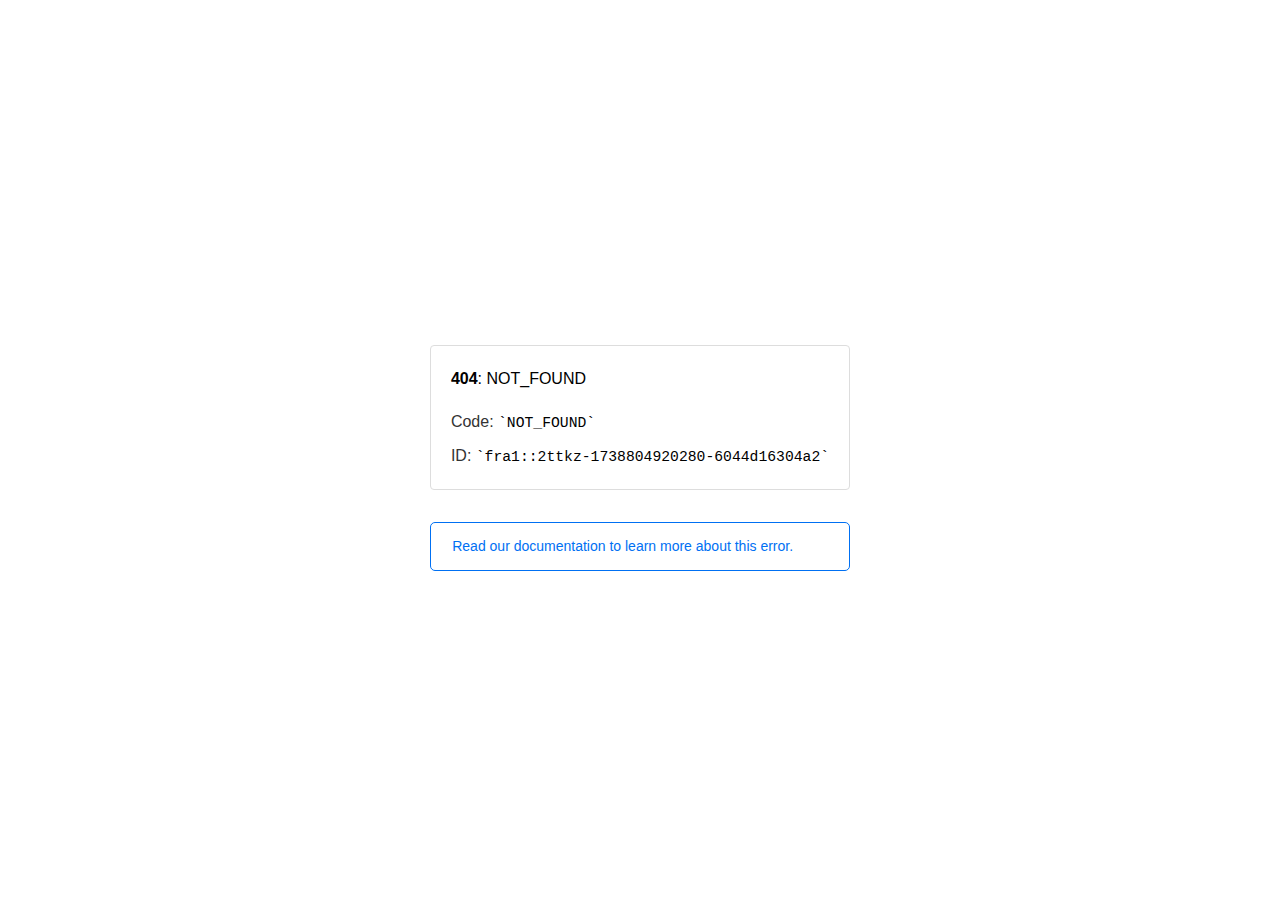
<file: www.newguysolana.xyz/665dd7390ca98ca721e532eb_Frame 17.html>
<!doctype html><html lang=en><meta charset=utf-8><meta name=viewport content="width=device-width,initial-scale=1"><meta name=theme-color content=#000><title>404: NOT_FOUND</title><style>html{font-size:62.5%;box-sizing:border-box;height:-webkit-fill-available}*,::after,::before{box-sizing:inherit}body{font-family:sf pro text,sf pro icons,helvetica neue,helvetica,arial,sans-serif;font-size:1.6rem;line-height:1.65;word-break:break-word;font-kerning:auto;font-variant:normal;-webkit-font-smoothing:antialiased;-moz-osx-font-smoothing:grayscale;text-rendering:optimizeLegibility;hyphens:auto;height:100vh;height:-webkit-fill-available;max-height:100vh;max-height:-webkit-fill-available;margin:0}::selection{background:#79ffe1}::-moz-selection{background:#79ffe1}a{cursor:pointer;color:#0070f3;text-decoration:none;transition:all .2s ease;border-bottom:1px solid #0000}a:hover{border-bottom:1px solid #0070f3}ul{padding:0;margin-left:1.5em;list-style-type:none}li{margin-bottom:10px}ul li:before{content:'\02013'}li:before{display:inline-block;color:#ccc;position:absolute;margin-left:-18px;transition:color .2s ease}code{font-family:Menlo,Monaco,Lucida Console,Liberation Mono,DejaVu Sans Mono,Bitstream Vera Sans Mono,Courier New,monospace,serif;font-size:.92em}code:after,code:before{content:'`'}.container{display:flex;justify-content:center;flex-direction:column;min-height:100%}main{max-width:80rem;padding:4rem 6rem;margin:auto}ul{margin-bottom:32px}.error-title{font-size:2rem;padding-left:22px;line-height:1.5;margin-bottom:24px}.error-title-guilty{border-left:2px solid #ed367f}.error-title-innocent{border-left:2px solid #59b89c}@media(max-width:500px){.owner-error{display:none}}main p{color:#333}.devinfo-container{border:1px solid #ddd;border-radius:4px;padding:2rem;display:flex;flex-direction:column;margin-bottom:32px}.error-code{margin:0;font-size:1.6rem;color:#000;margin-bottom:1.6rem}.devinfo-line{color:#333}.devinfo-line code,code,li{color:#000}.devinfo-line:not(:last-child){margin-bottom:8px}.docs-link,.contact-link{font-weight:500}header,footer,footer a{display:flex;justify-content:center;align-items:center}header,footer{min-height:100px;height:100px}header{border-bottom:1px solid #eaeaea}header h1{font-size:1.8rem;margin:0;font-weight:500}header p{font-size:1.3rem;margin:0;font-weight:500}.header-item{display:flex;padding:0 2rem;margin:2rem 0;text-decoration:line-through;color:#999}.header-item.active{color:#ff0080;text-decoration:none}.header-item.first{border-right:1px solid #eaeaea}.header-item-content{display:flex;flex-direction:column}.header-item-icon{margin-right:1rem;margin-top:.6rem}footer{border-top:1px solid #eaeaea}footer a{color:#000}footer a:hover{border-bottom-color:#0000}footer svg{margin-left:.8rem}.note{padding:8pt 16pt;border-radius:5px;border:1px solid #0070f3;font-size:14px;line-height:1.8;color:#0070f3}@media(max-width:500px){.devinfo-container .devinfo-line code{margin-top:.4rem}.devinfo-container .devinfo-line:not(:last-child){margin-bottom:1.6rem}.devinfo-container{margin-bottom:0}header{flex-direction:column;height:auto;min-height:auto;align-items:flex-start}.header-item.first{border-right:none;margin-bottom:0}main{padding:1rem 2rem}body{font-size:1.4rem;line-height:1.55}footer{display:none}.note{margin-top:16px}}</style><div class=container><main><p class=devinfo-container><span class=error-code><strong>404</strong>: NOT_FOUND</span>
<span class=devinfo-line>Code: <code>NOT_FOUND</code></span>
<span class=devinfo-line>ID: <code>fra1::2ttkz-1738804920280-6044d16304a2</code></p><a href=https://vercel.com/docs/errors/platform-error-codes#not_found class=owner-error><div class=note>Read our documentation to learn more about this error.</div></a></main></div>
</file>
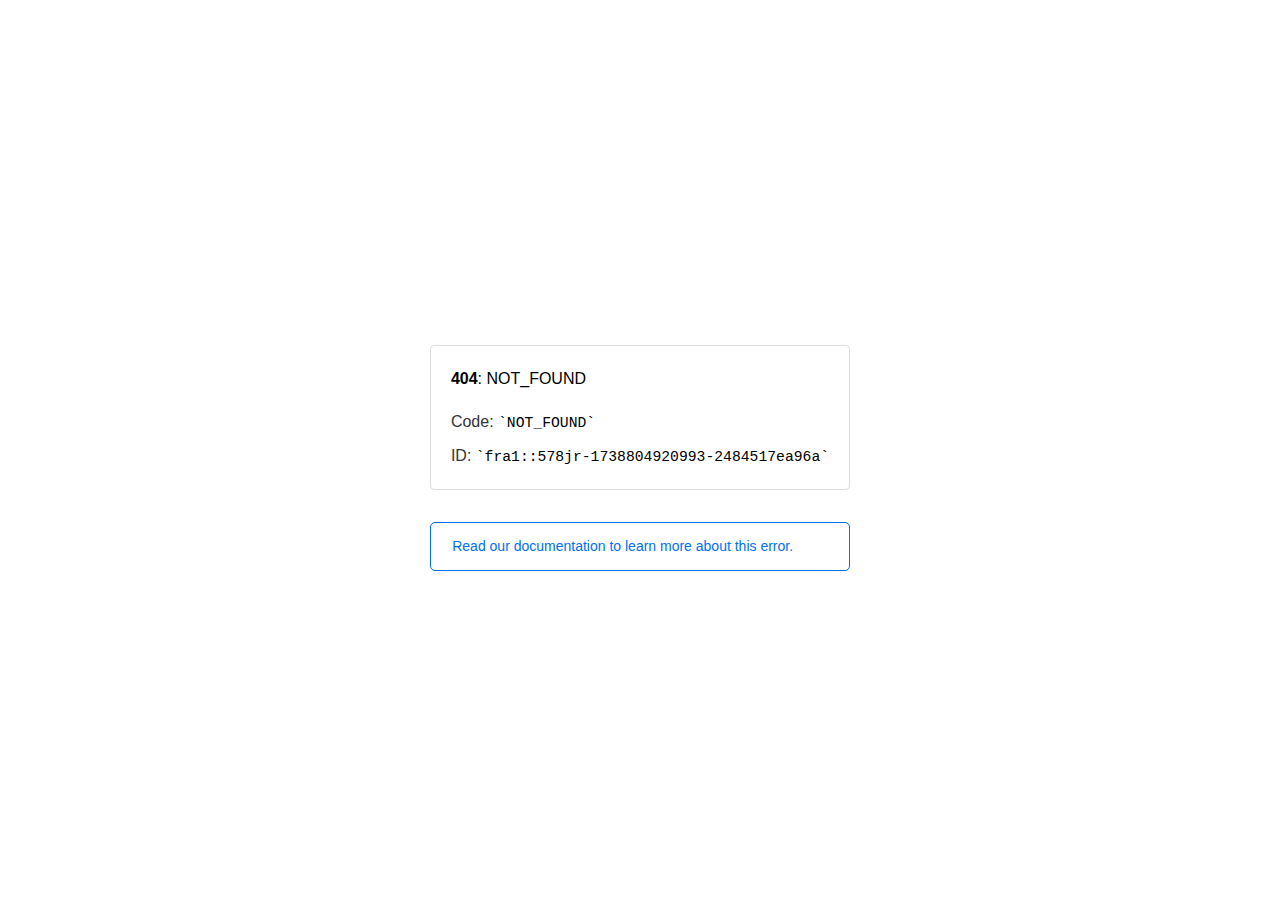
<file: www.newguysolana.xyz/image.html>
<!doctype html><html lang=en><meta charset=utf-8><meta name=viewport content="width=device-width,initial-scale=1"><meta name=theme-color content=#000><title>404: NOT_FOUND</title><style>html{font-size:62.5%;box-sizing:border-box;height:-webkit-fill-available}*,::after,::before{box-sizing:inherit}body{font-family:sf pro text,sf pro icons,helvetica neue,helvetica,arial,sans-serif;font-size:1.6rem;line-height:1.65;word-break:break-word;font-kerning:auto;font-variant:normal;-webkit-font-smoothing:antialiased;-moz-osx-font-smoothing:grayscale;text-rendering:optimizeLegibility;hyphens:auto;height:100vh;height:-webkit-fill-available;max-height:100vh;max-height:-webkit-fill-available;margin:0}::selection{background:#79ffe1}::-moz-selection{background:#79ffe1}a{cursor:pointer;color:#0070f3;text-decoration:none;transition:all .2s ease;border-bottom:1px solid #0000}a:hover{border-bottom:1px solid #0070f3}ul{padding:0;margin-left:1.5em;list-style-type:none}li{margin-bottom:10px}ul li:before{content:'\02013'}li:before{display:inline-block;color:#ccc;position:absolute;margin-left:-18px;transition:color .2s ease}code{font-family:Menlo,Monaco,Lucida Console,Liberation Mono,DejaVu Sans Mono,Bitstream Vera Sans Mono,Courier New,monospace,serif;font-size:.92em}code:after,code:before{content:'`'}.container{display:flex;justify-content:center;flex-direction:column;min-height:100%}main{max-width:80rem;padding:4rem 6rem;margin:auto}ul{margin-bottom:32px}.error-title{font-size:2rem;padding-left:22px;line-height:1.5;margin-bottom:24px}.error-title-guilty{border-left:2px solid #ed367f}.error-title-innocent{border-left:2px solid #59b89c}@media(max-width:500px){.owner-error{display:none}}main p{color:#333}.devinfo-container{border:1px solid #ddd;border-radius:4px;padding:2rem;display:flex;flex-direction:column;margin-bottom:32px}.error-code{margin:0;font-size:1.6rem;color:#000;margin-bottom:1.6rem}.devinfo-line{color:#333}.devinfo-line code,code,li{color:#000}.devinfo-line:not(:last-child){margin-bottom:8px}.docs-link,.contact-link{font-weight:500}header,footer,footer a{display:flex;justify-content:center;align-items:center}header,footer{min-height:100px;height:100px}header{border-bottom:1px solid #eaeaea}header h1{font-size:1.8rem;margin:0;font-weight:500}header p{font-size:1.3rem;margin:0;font-weight:500}.header-item{display:flex;padding:0 2rem;margin:2rem 0;text-decoration:line-through;color:#999}.header-item.active{color:#ff0080;text-decoration:none}.header-item.first{border-right:1px solid #eaeaea}.header-item-content{display:flex;flex-direction:column}.header-item-icon{margin-right:1rem;margin-top:.6rem}footer{border-top:1px solid #eaeaea}footer a{color:#000}footer a:hover{border-bottom-color:#0000}footer svg{margin-left:.8rem}.note{padding:8pt 16pt;border-radius:5px;border:1px solid #0070f3;font-size:14px;line-height:1.8;color:#0070f3}@media(max-width:500px){.devinfo-container .devinfo-line code{margin-top:.4rem}.devinfo-container .devinfo-line:not(:last-child){margin-bottom:1.6rem}.devinfo-container{margin-bottom:0}header{flex-direction:column;height:auto;min-height:auto;align-items:flex-start}.header-item.first{border-right:none;margin-bottom:0}main{padding:1rem 2rem}body{font-size:1.4rem;line-height:1.55}footer{display:none}.note{margin-top:16px}}</style><div class=container><main><p class=devinfo-container><span class=error-code><strong>404</strong>: NOT_FOUND</span>
<span class=devinfo-line>Code: <code>NOT_FOUND</code></span>
<span class=devinfo-line>ID: <code>fra1::578jr-1738804920993-2484517ea96a</code></p><a href=https://vercel.com/docs/errors/platform-error-codes#not_found class=owner-error><div class=note>Read our documentation to learn more about this error.</div></a></main></div>
</file>
